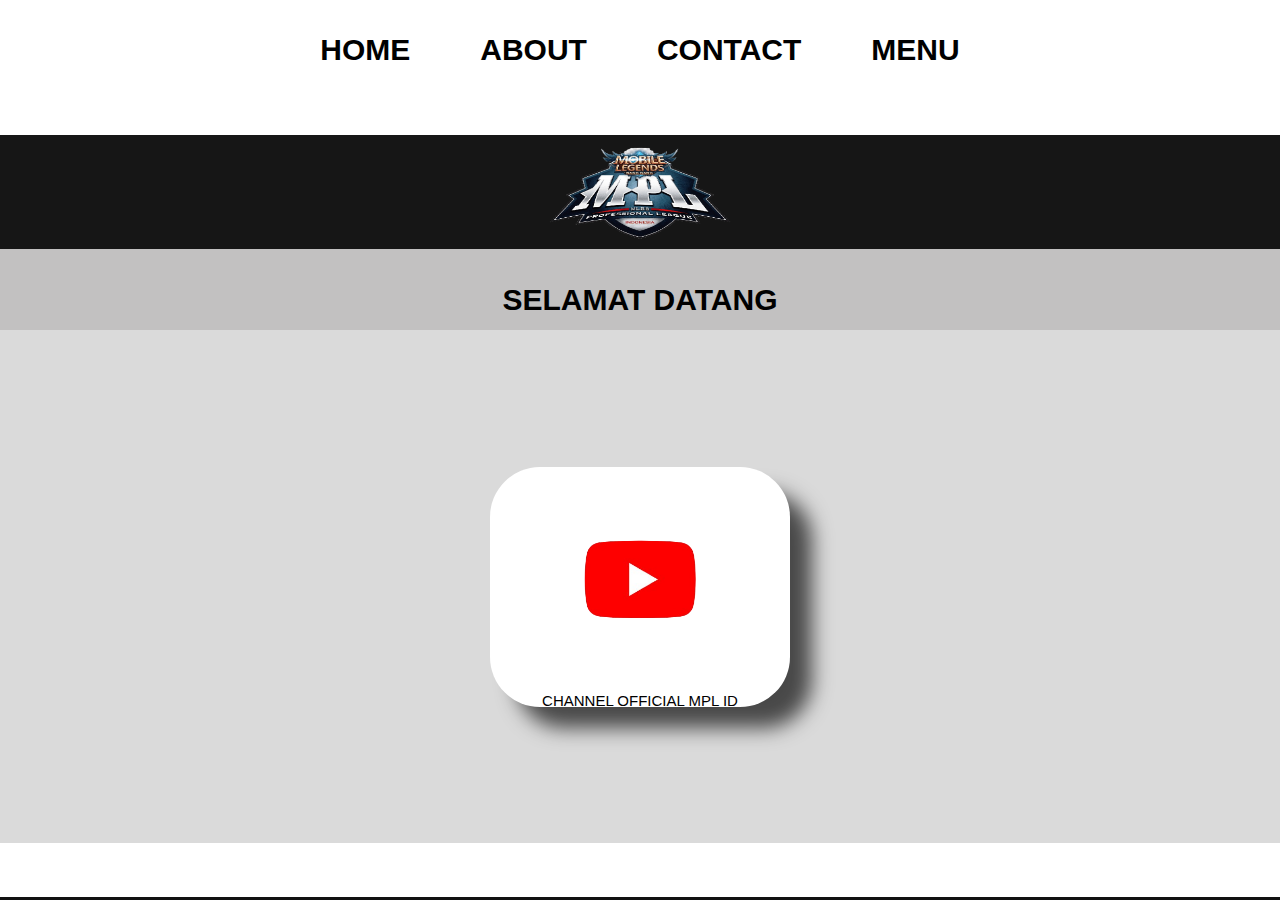
<file: index.html>
<!DOCTYPE html>
<html>
<head>
    <meta charset="UTF-8">
    <meta name="viewport" content="width=device-width, initial-scale=1.0">
    <title>spatium</title>
    <link rel="stylesheet" href="anomali.css" />
</head>
<body>
    <div>
    <!-- NAVBAR -->
     <div class="navbar">
        <ul class="ul-kiw">
            <li class="li-kiw">
                <a href="#" class="a-n">HOME</a>
            </li>
            <li class="li-kiw">
                <a href="about.html" class="a-n">ABOUT</a>
            </li>
            <li class="li-kiw">
                <a href="contact.html" class="a-n">CONTACT</a>
            </li>
            <li class="li-kiw">
                <a href="menu.html" class="a-n">MENU</a>
            </li>
        </ul>
     </div>
    <!-- NABAR DONE -->

    <!-- c1 -->
     <div class="image1">
        <a href="https://id-mpl.com/HOME">
        <img src="mpl.png" class="img-c"/>
     </a>
     </div>
    <!-- c1 end -->


    <!-- footer -->
    <div class="footer">
        <h1 class="h1f">SELAMAT DATANG</h1>
       
    </div>
    <!-- footer end -->
    </div>

    <!-- c2 -->
     <div class="container_c">
        <a href="https://www.youtube.com/@MPLIndonesia" class="c2-c">
        <img src="yt.png" class="img-content">
        <p>CHANNEL OFFICIAL MPL ID</p>
        </a>
     </div>

     <!-- footer2 -->
      <div class="footer2">
        <h1 class="h1f2">ENJOY THE WEB</h1>
      </div>
     
</body>
</html>
<!-- https://www.youtube.com/@MPLIndonesia -->
</file>
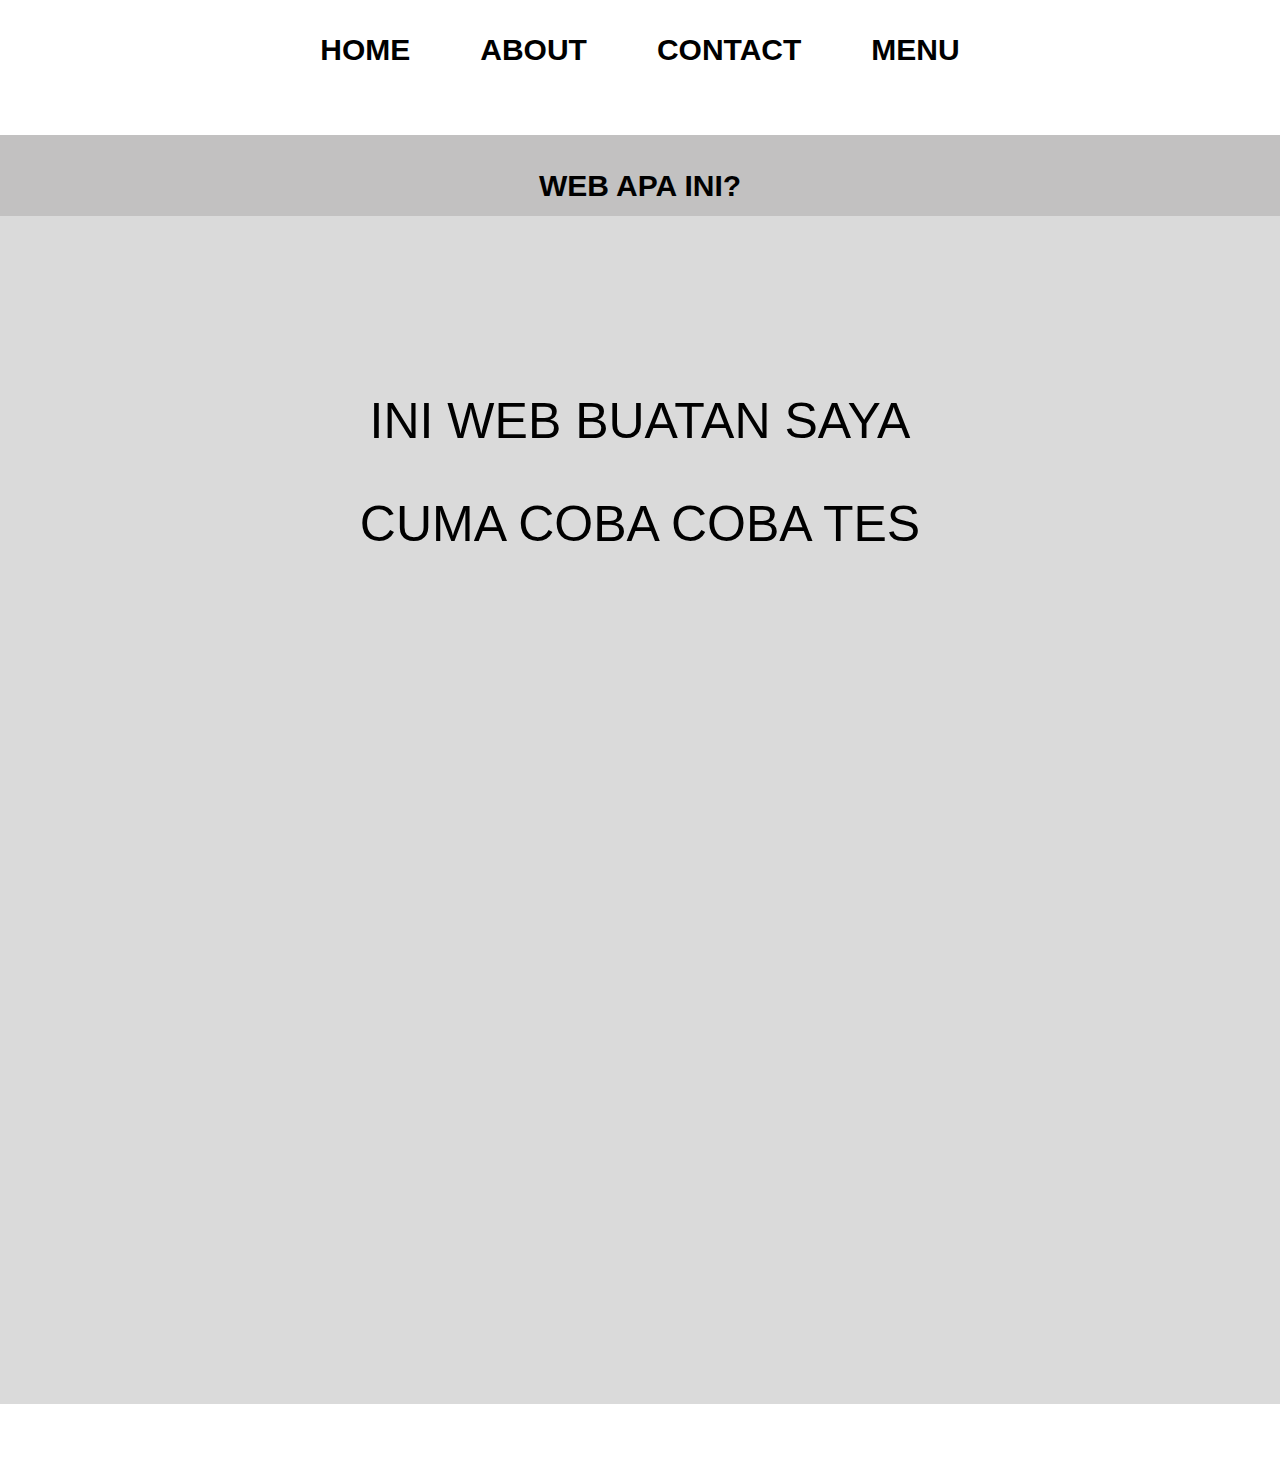
<file: about-in.html>
<!DOCTYPE html>
<html>
<head>
    <meta charset="UTF-8">
    <meta name="viewport" content="width=device-width, initial-scale=1.0">
    <title>spatium</title>
    <link rel="stylesheet" href="anomali.css" />
</head>
<body>
    <div>
    <!-- NAVBAR -->
     <div class="navbar">
        <ul class="ul-kiw">
            <li class="li-kiw">
                <a href="index.html" class="a-n">HOME</a>
            </li>
            <li class="li-kiw">
                <a href="about.html" class="a-n">ABOUT</a>
            </li>
            <li class="li-kiw">
                <a href="contact.html" class="a-n">CONTACT</a>
            </li>
            <li class="li-kiw">
                <a href="menu.html" class="a-n">MENU</a>
            </li>
        </ul>
     </div>
    <!-- NABAR DONE -->

    

    <!-- footer -->
    <div class="footer">
        <h1 class="h1f">WEB APA INI?</h1>
        
    </div>
    <div class="container_c">
        <ul>
            <li class="p-about">
        <p class="p-about">INI WEB BUATAN SAYA </p>
        <p class="p-about">CUMA COBA COBA TES </p>
            </li>
        </ul>
    </div>

    <!-- footer end -->
    </div>

    <!-- c2 -->
     <div class="container_d">
        
     </div>

     <!-- footer2 -->
      <div class="footer2">
        <h1 class="h1f2">ENJOY THE WEB</h1>
      </div>
</body>
</html>
</file>
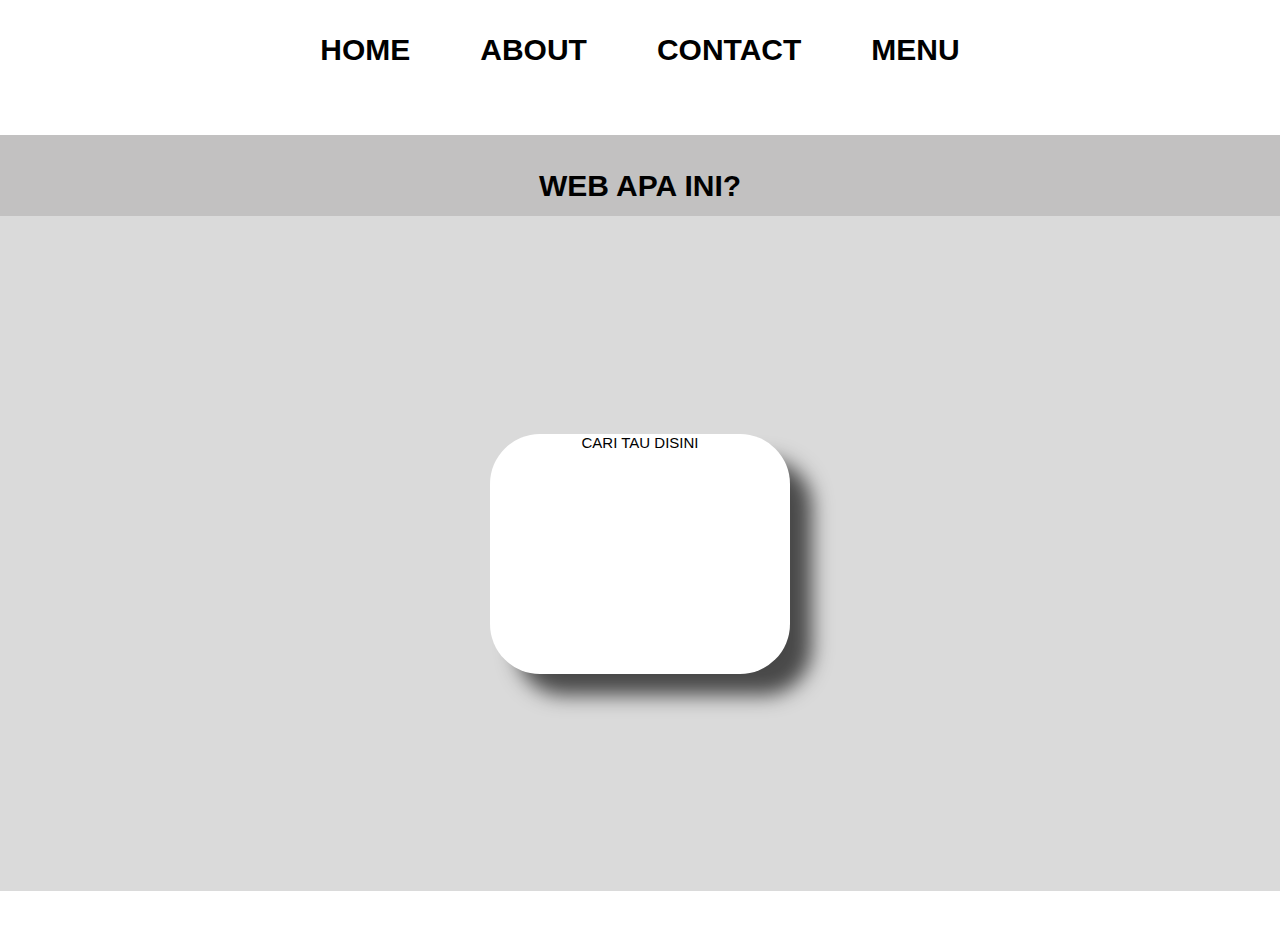
<file: about.html>
<!DOCTYPE html>
<html>
<head>
    <meta charset="UTF-8">
    <meta name="viewport" content="width=device-width, initial-scale=1.0">
    <title>spatium</title>
    <link rel="stylesheet" href="anomali.css" />
</head>
<body>
    <div>
    <!-- NAVBAR -->
     <div class="navbar">
        <ul class="ul-kiw">
            <li class="li-kiw">
                <a href="indeks.html" class="a-n">HOME</a>
            </li>
            <li class="li-kiw">
                <a href="about.html" class="a-n">ABOUT</a>
            </li>
            <li class="li-kiw">
                <a href="contact.html" class="a-n">CONTACT</a>
            </li>
            <li class="li-kiw">
                <a href="menu.html" class="a-n">MENU</a>
            </li>
        </ul>
     </div>
    <!-- NABAR DONE -->

    

    <!-- footer -->
    <div class="footer">
        <h1 class="h1f">WEB APA INI?</h1>
       
    </div>
    <!-- footer end -->
    </div>

    <!-- c2 -->
     <div class="container_d">
        <a href="about-in.html" class="c2-d">
            <!-- <img src="" class="img-c"> -->
        <p>CARI TAU DISINI</p>
        </a>
     </div>

     <!-- footer2 -->
      <div class="footer2">
        <h1 class="h1f2">ENJOY THE WEB</h1>
      </div>
</body>
</html>
</file>
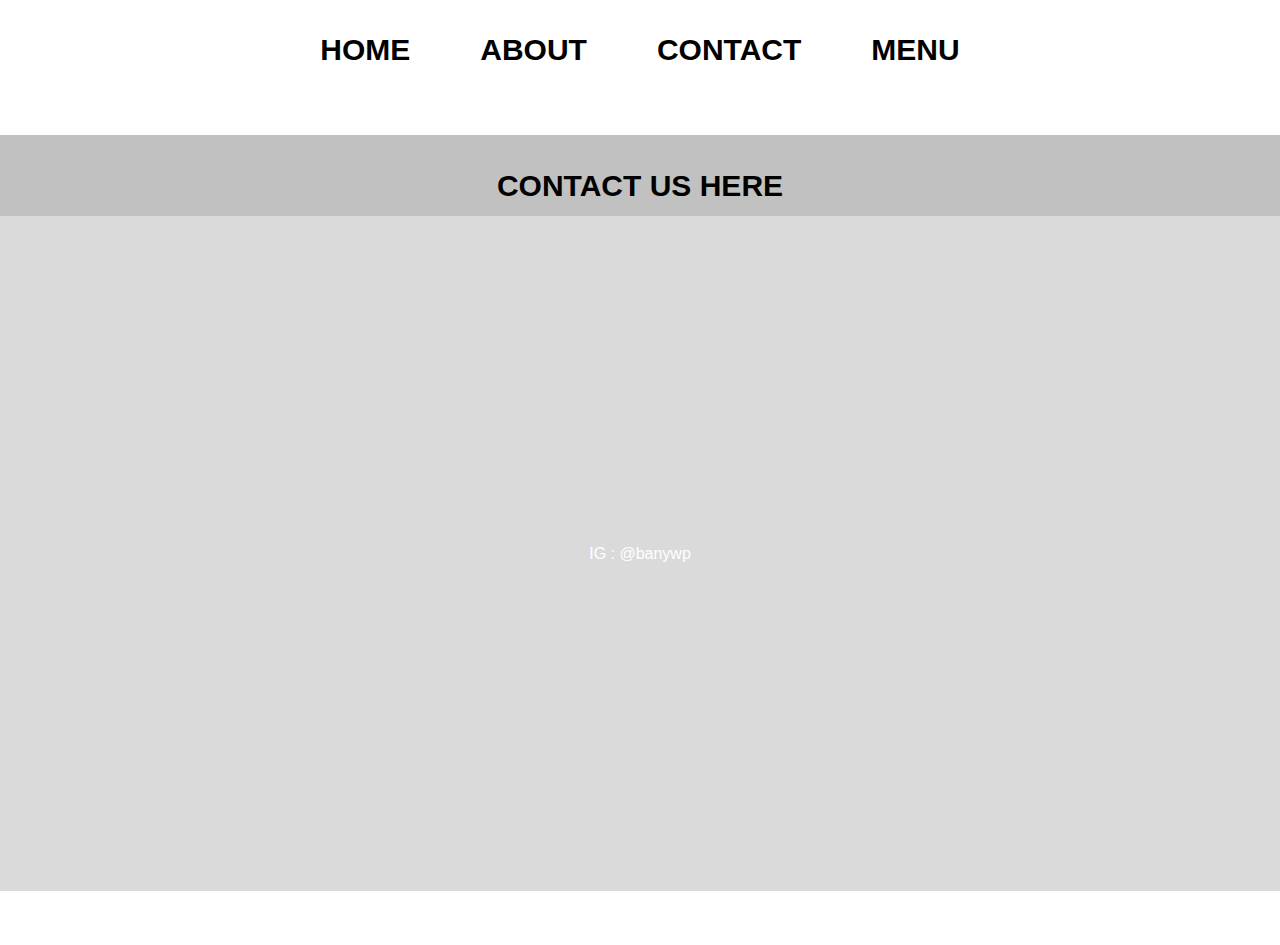
<file: contact.html>
<!DOCTYPE html>
<html>
<head>
    <meta charset="UTF-8">
    <meta name="viewport" content="width=device-width, initial-scale=1.0">
    <title>spatium</title>
    <link rel="stylesheet" href="anomali.css" />
</head>
<body>
    <div>
    <!-- NAVBAR -->
     <div class="navbar">
        <ul class="ul-kiw">
            <li class="li-kiw">
                <a href="index.html" class="a-n">HOME</a>
            </li>
            <li class="li-kiw">
                <a href="about.html" class="a-n">ABOUT</a>
            </li>
            <li class="li-kiw">
                <a href="contact.html" class="a-n">CONTACT</a>
            </li>
            <li class="li-kiw">
                <a href="menu.html" class="a-n">MENU</a>
            </li>
        </ul>
     </div>
    <!-- NABAR DONE -->



    <!-- footer -->
    <div class="footer">
        <h1 class="h1f">CONTACT US HERE</h1>
       
    </div>
    <!-- footer end -->
    </div>

    <!-- c2 -->
     <div class="container_d">
        <!-- <a href="" class="c2-d"> -->
        <p>IG : @banywp</p>
        </a>
     </div>

     <!-- footer2 -->
      <div class="footer2">
        <h1 class="h1f2">ENJOY THE WEB</h1>
      </div>
</body>
</html>
</file>
<file: anomali.css>
*, html {
    margin: 0;
    padding: 0;
}

body {
    background-color: rgb(112, 112, 112);
    height: 100vh;
}

.navbar {
    background-color: white;
    width: 100%;
    height: 15vh;
}

.a-n {
    color: black;
    text-decoration: none;
    font-weight: 850;
}

.ul-kiw {
display: flex;
height: 100px;
justify-content: center;
align-items: center ;
}

.li-kiw {
    
list-style-type: none;
padding: 10px;
margin: 25px;
color: white;
font-size: 30px;
}

.li-kiw :hover {
    background-color: rgb(255, 238, 0);
    background-position: 50px;
    background-size: 200px;
    transition: .5s ease-in-out;
    transition-delay: .1s;
    border-radius: 8px;
    border-top: 80vh;
}

.image1 {
   
    background-color:rgb(22, 22, 22);
    display: flex;
    justify-content: center;
    align-items: center;
    
}

.img-c {
    width: 200px;
    height: 110px;
}

.footer {
    height: 9vh;
 background-color: rgb(194, 193, 193);
 display: flex;
 justify-content: center;
 align-items: center;
}

.h1f {
    color: black;
    font-size: 30px;
}

.container_c {
    background-color: #dadada;
    display: flex;
    justify-content: center;
    align-items: center;
    height: 57vh;
}

.img-content {
    width:100% ;
    height: 100%;
}

.c2-c {
    background-color: white;
    color: black;
    text-decoration: none;
    list-style-type: none;
    font-size: 15px;
    width: 300px;
    height: 240px;
    display: flex;
    flex-direction: column;
    justify-content:flex-start;
    align-items: center;
    border-radius: 50px;
   box-shadow: 24px 23px 20px -2px rgba(0,0,0,0.67);
-webkit-box-shadow: 24px 23px 20px -2px rgba(0,0,0,0.67);
-moz-box-shadow: 24px 23px 20px -2px rgba(0,0,0,0.67);

}

.footer2 {
    height: 6vh;
 background-color: white;
 display: flex;
 justify-content: center;
 align-items: center;
}

.h1f2 {
    font-size: 30px;
}

.container_d {
    background-color: #dadada;
    display: flex;
    justify-content: center;
    align-items: center;
    height:75vh;
}

.c2-d {
    background-color: white;
    color: black;
    text-decoration: none;
    font-size: 15px;
    width: 300px;
    height: 240px;
    display: flex;
    flex-direction: column;
    justify-content:flex-start;
    align-items: center;
    border-radius: 50px;
   box-shadow: 24px 23px 20px -2px rgba(0,0,0,0.67);
-webkit-box-shadow: 24px 23px 20px -2px rgba(0,0,0,0.67);
-moz-box-shadow: 24px 23px 20px -2px rgba(0,0,0,0.67);
}

 .p-about { 
    

list-style-type: none;
padding: 10px;
margin: 25px;
color: rgb(0, 0, 0);
font-size: 50px;
 }

/* CSS GAME TETRIS */

body {
  font-family: Arial, sans-serif;
  text-align: center;
  background-color: #111;
  color: white;
}

h1 {
  margin-top: 20px;
}

.game-container {
  display: flex;
  justify-content: center;
  margin-top: 20px;
}

#tetris-grid {
  width: 200px;
  height: 400px;
  background-color: #222;
  display: grid;
  grid-template-columns: repeat(10, 20px);
  grid-template-rows: repeat(20, 20px);
  gap: 1px;
}

#tetris-grid div {
  width: 20px;
  height: 20px;
  background-color: #333;
}

.tetromino {
  background-color: #0ff;
}

.info {
  margin-left: 20px;
}

.controls {
  margin-top: 10px;
}

.controls button {
  margin: 2px;
  padding: 10px;
  font-size: 16px;
  cursor: pointer;
}
</file>
